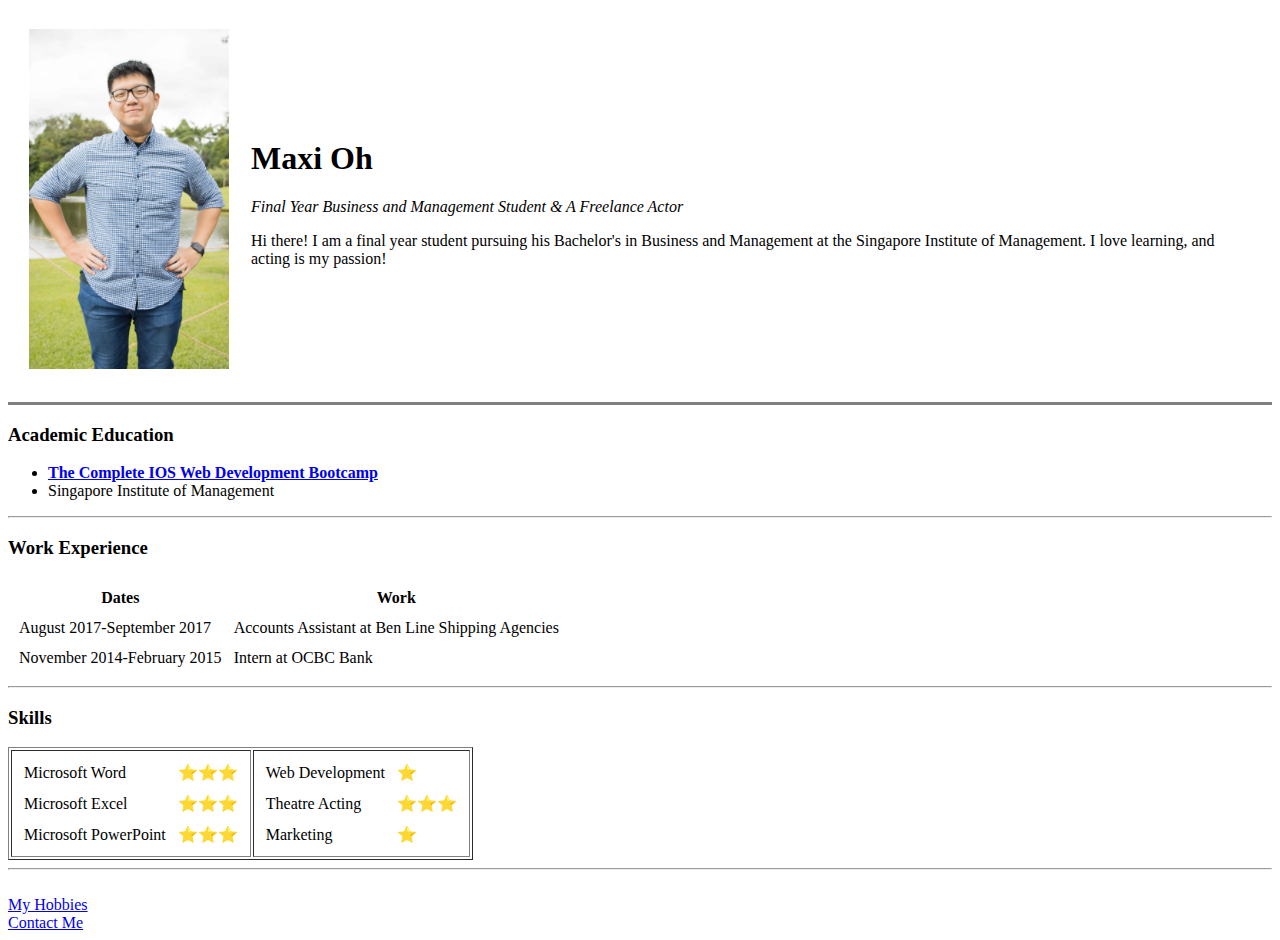
<file: index.html>
<!DOCTYPE html>
<html lang="en" dir="ltr">

<head>
  <meta charset="utf-8">
  <title>Maxi's Personal Site</title>
</head>

<body>
  <table cellspacing="20">
    <tr>
      <td><img src="maxi21.jpg" alt="" style="width:200px;height:340px;"></td>
      <td>  <h1>Maxi Oh</h1>
        <p><em>Final Year Business and Management Student & A Freelance Actor</em></p>
        <p>Hi there! I am a final year student pursuing his Bachelor's in Business and Management at the Singapore Institute of Management. I love learning, and acting is my passion!</p>
</td>
    </tr>
  </table>

  <hr size="3" noshade />

  <h3>Academic Education</h3>
  <ul>
    <li>
      <strong><a href="https://www.udemy.com/course/the-complete-web-development-bootcamp/">The Complete IOS Web Development Bootcamp</a></strong>
    </li>
    <li>
      Singapore Institute of Management
    </li>
  </ul>

  <hr>
  <h3>Work Experience</h3>
<table cellspacing="10">
  <thead>
    <tr>
      <th>Dates</th>
      <th>Work</th>
    </tr>
  </thead>
  <tbody>

  </tbody>
  <tfoot>

  </tfoot>
  <tr>
    <td>August 2017-September 2017</td>
    <td>Accounts Assistant at Ben Line Shipping Agencies</td>
  </tr>
<tr>
  <td>November 2014-February 2015</td>
  <td>Intern at OCBC Bank
</td>
</tr>
</table>
<hr>
<h3>Skills</h3>
<table border="1">
  <tr>
    <td><table cellspacing="10">
      <tr>
        <td>Microsoft Word</td>
        <td>⭐️⭐️⭐️</td>
      </tr>
      <tr>
        <td>Microsoft Excel</td>
        <td>⭐️⭐️⭐️</td>
      </tr>
      <tr>
        <td>Microsoft PowerPoint</td>
        <td>⭐️⭐️⭐️</td>
      </tr>
    </table></td>

    <td><table cellspacing="10">
      <tr>
        <td>Web Development</td>
        <td>⭐️</td>
      </tr>
      <tr>
        <td>Theatre Acting</td>
        <td>⭐️⭐️⭐️</td>
      </tr>
      <tr>
        <td>Marketing</td>
        <td>⭐️</td>
      </tr>
    </table></td>
  </tr>
</table>
  <hr>
  <br>
  <a href="hobbies.html">My Hobbies</a>
  <br />
  <a href="contactme.html">Contact Me</a>

</body>

</html>
</file>
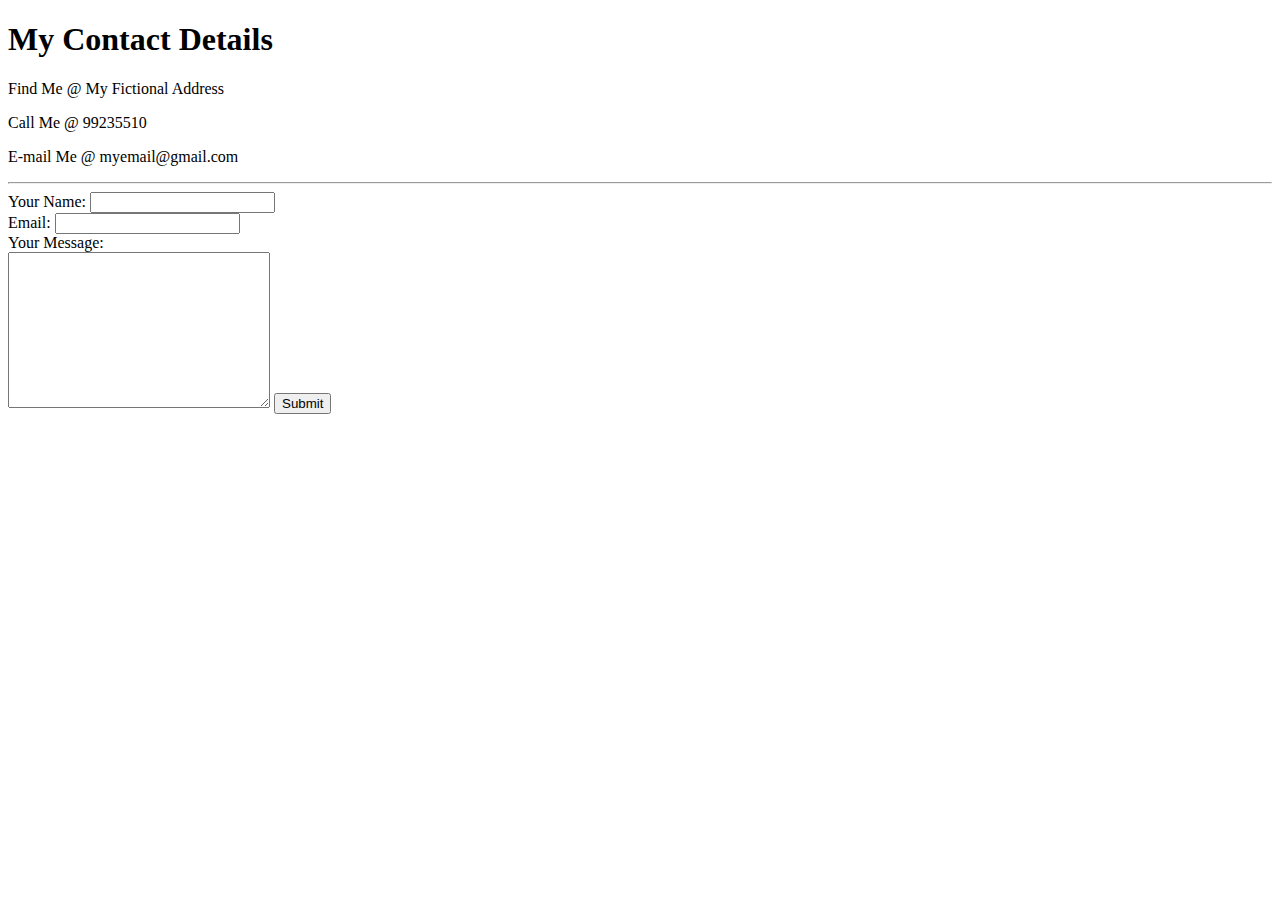
<file: contactme.html>
<!DOCTYPE html>
<html lang="en" dir="ltr">
  <head>
    <meta charset="utf-8">
    <title>Contact Me</title>
  </head>
  <body>
    <h1>My Contact Details</h1>
    <p>Find Me @ My Fictional Address</p>
    <p>Call Me @ 99235510</p>
    <p>E-mail Me @ myemail@gmail.com</p>
    <hr>
    <form action="mailto:info@londonappbrewery.com" method="post" enctype="text/plain">
<label>Your Name:</label>
<input type="text" name="Name" value=""><br>
<label>Email:</label>
<input type="email" name="Email" value=""><br>
<label>Your Message:</label><br>
<textarea name="Message" rows="10" cols="30"></textarea>
<input type="submit" name="">
   </form>
  </body>
</html>
</file>
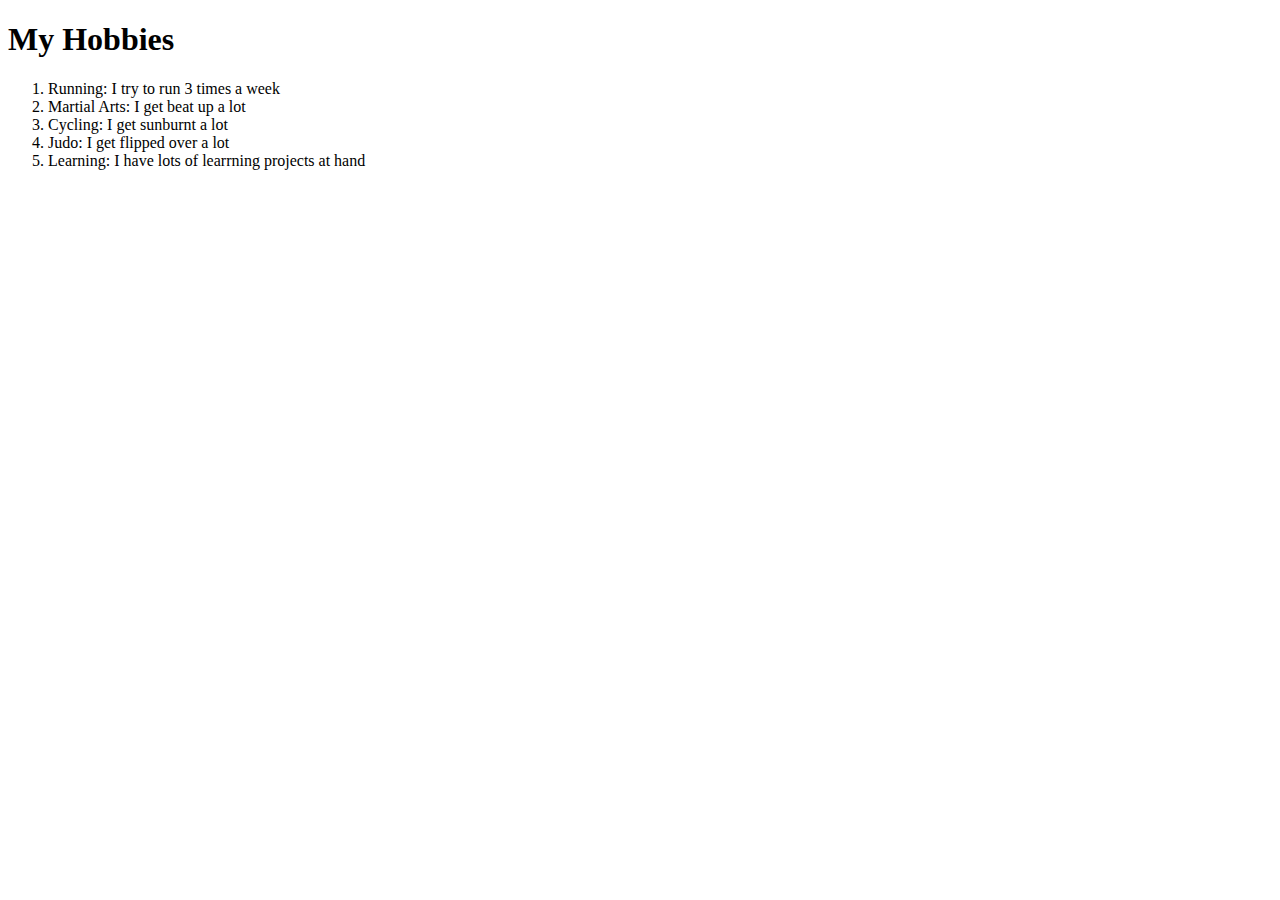
<file: hobbies.html>
<!DOCTYPE html>
<html lang="en" dir="ltr">
  <head>
    <meta charset="utf-8">
    <title>My Hobbies</title>
  </head>
  <body>
    <h1>My Hobbies</h1>
    <ol>
      <li>Running: I try to run 3 times a week</li>
      <li>Martial Arts: I get beat up a lot</li>
      <li>Cycling: I get sunburnt a lot</li>
      <li>Judo: I get flipped over a lot</li>
      <li>Learning: I have lots of learrning projects at hand</li>
    </ol>

  </body>
</html>
</file>
